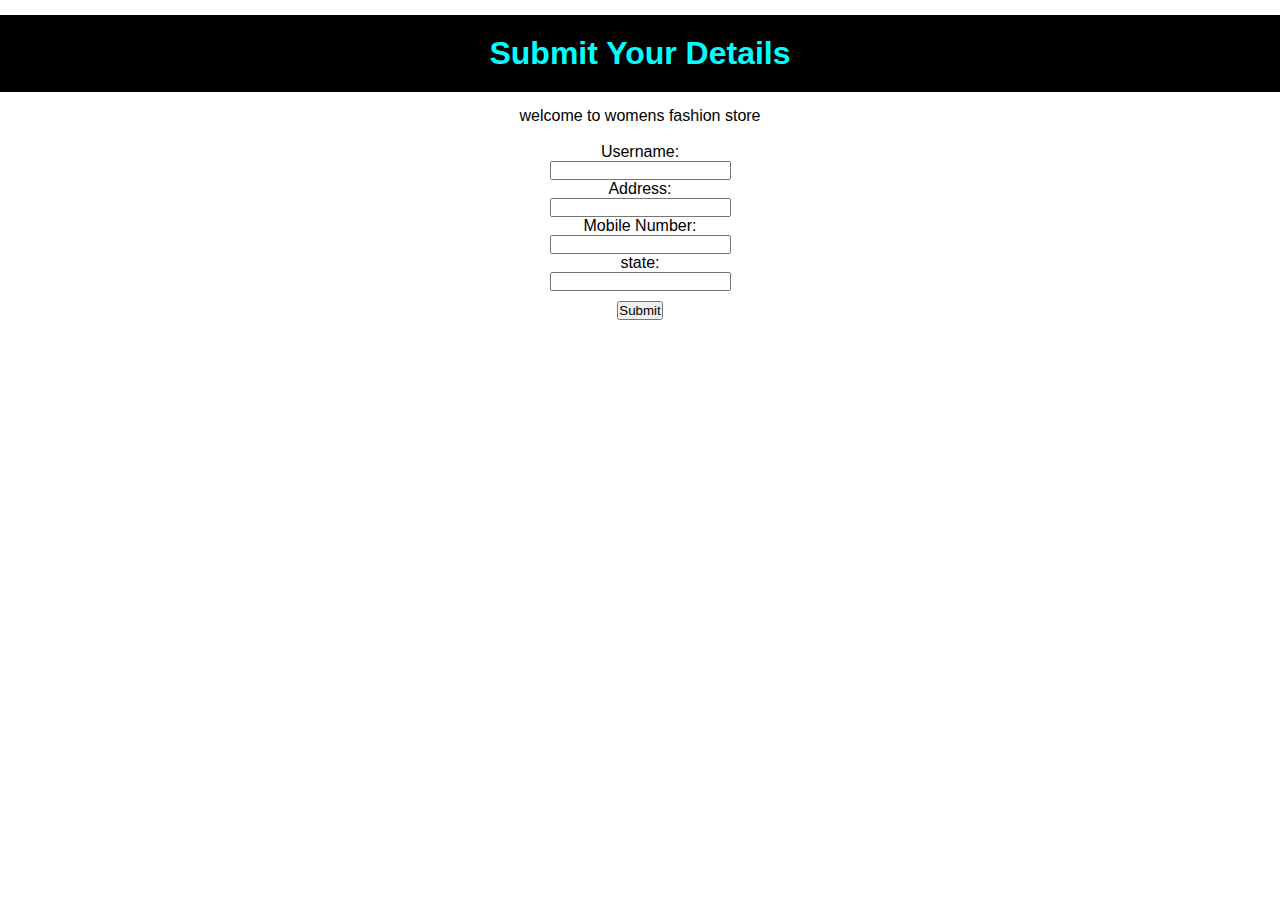
<file: buynow.html>
<!DOCTYPE html>
<html lang="en">
<head>
    <meta charset="UTF-8">
    <meta http-equiv="X-UA-Compatible" content="IE=edge">
    <meta name="viewport" content="width=device-width, initial-scale=1.0">
    <title>Document</title>
    <link rel="stylesheet" href="style.css" type="text/css">
    <link href="https://fonts.googleapis.com/css?family=Fjalla+One" rel="stylesheet">
</head>
<body>
  <section class="overlay">
          <h1>Submit Your Details</h1>
    <p>welcome to womens fashion store</p>
    <br>
    <form action="submission.html" method="GET">
      <label for="username">Username:</label>
      <br>
              <input id="username" name="username" type="text" required minlength="3" maxlength="15">
      <br>
      <label for="pw">Address:</label>
      <br>
      <!--Add the pattern attribute to the input below-->
              <input id="address" name="address" type="text" required minlength="8" maxlength="15">
      <br>
      <label for="mobile number">Mobile Number:</label>
      <br>
              <input id="mobile number" name="mobile number" type="text" required minlength="3" maxlength="15">
      <br>
      <label for="state">state:</label>
      <br>
              <input id="state" name="state" type="text" required minlength="3" maxlength="15">
      <br>
       <div class="submission">
      <input type="submit" value="Submit">
      </div>
    </form>
  </section>
</body>
</html>
</file>
<file: style.css>
*{
    margin: 0;
    padding: 0;
    font-family: sans-serif;
    box-sizing: border-box;
}
.header{
     height: 100vh;
     width: 100%;
     background: url(background2.jpeg);
     background-color: white;
     background-size: cover;
     background-position: center;
     
}
nav{
    display: flex;
    padding: 20px 100px;
    color: darkgreen;

}
nav ul {
    text-align: right;
    display: inline;
    list-style: none;
    flex: 1;
    color: darkgreen;
}
nav ul li {
    display: inline-block;
    margin: 0 20px;
    color: blue;
    background-color: white;
}

h1{
    color: aqua;
    background-color: black;
}
ol li{
    display: inline-block;
}

    
}
#new .one img{
    width: 100%;
    height: 100%;
    background-position: center;
    background-repeat: no-repeat;
    background-size: cover;
    position: relative;
}
#new .one .details{
    position: absolute;
    width: 100%;
    height: 100%;
    top: auto;
    left: 2;
    padding: auto;
    transition: 0.3s ease;
}
#new .one:hover .details{
    cursor: pointer;
    background-color: rgba(128, 128, 80, 0.7);
}
.heading{
    text-align: center;
    margin-top: 25px;
}
.heading h1{
    font-size: 50px;
    color: #36455c;
    margin-bottom: 10px;
}
.shop-now-btn{
    text-align: center;
    color: green;
    background-color: blue;
    padding: 12px 20px;
    cursor: pointer;
    font-size: 20px;
}
.contact{
    position: relative;
    min-height: 100vh;
    padding: 50px 100px;
    display: flex;
    justify-content: center;
    align-items: center;
    flex-direction: column;
    background: url(download\ \(1\).jpeg);
}
.contact .content
{
    max-width: 800px;
    text-align: center;
}
.contact .content h2{
    font-size: 36px;
    font-weight: 500;
    color: #fff;
}
.footer{
    background-color: #24262b;
    padding: 70px 0;  
}
.container{
    max-width: 1170px;
    background-color: red;
    margin: auto;
}
.footer-col{
    width:25%;
    padding: 0 15px;
}
#feature .features{
    background-color: white;
    color: aqua;
}
#trending .trends{
    background-color: aqua;
    color: black;
    padding: 2px 4px;
}
.about-us img{
    
    max-width: ;
    height: 100%;
    padding: 100px 80px;
    
    align-items: center;
}
.information{
    padding: 35px;
    text-align: left;

}
.information p{
    color: #36455c;
    font-size: 24px;
    margin: 15px 0px;
    text-align: center;
}
.buy-btn{
    background-color: hotpink;
}
.overlay h1{
    text-align: center;
    padding: 20px 20px;
    margin: 15px 0px;
}
.overlay{
    text-align: center;
}
.submission{
    color: palevioletred;
    padding: 10px 20px;
    height: 100%;
}
</file>
